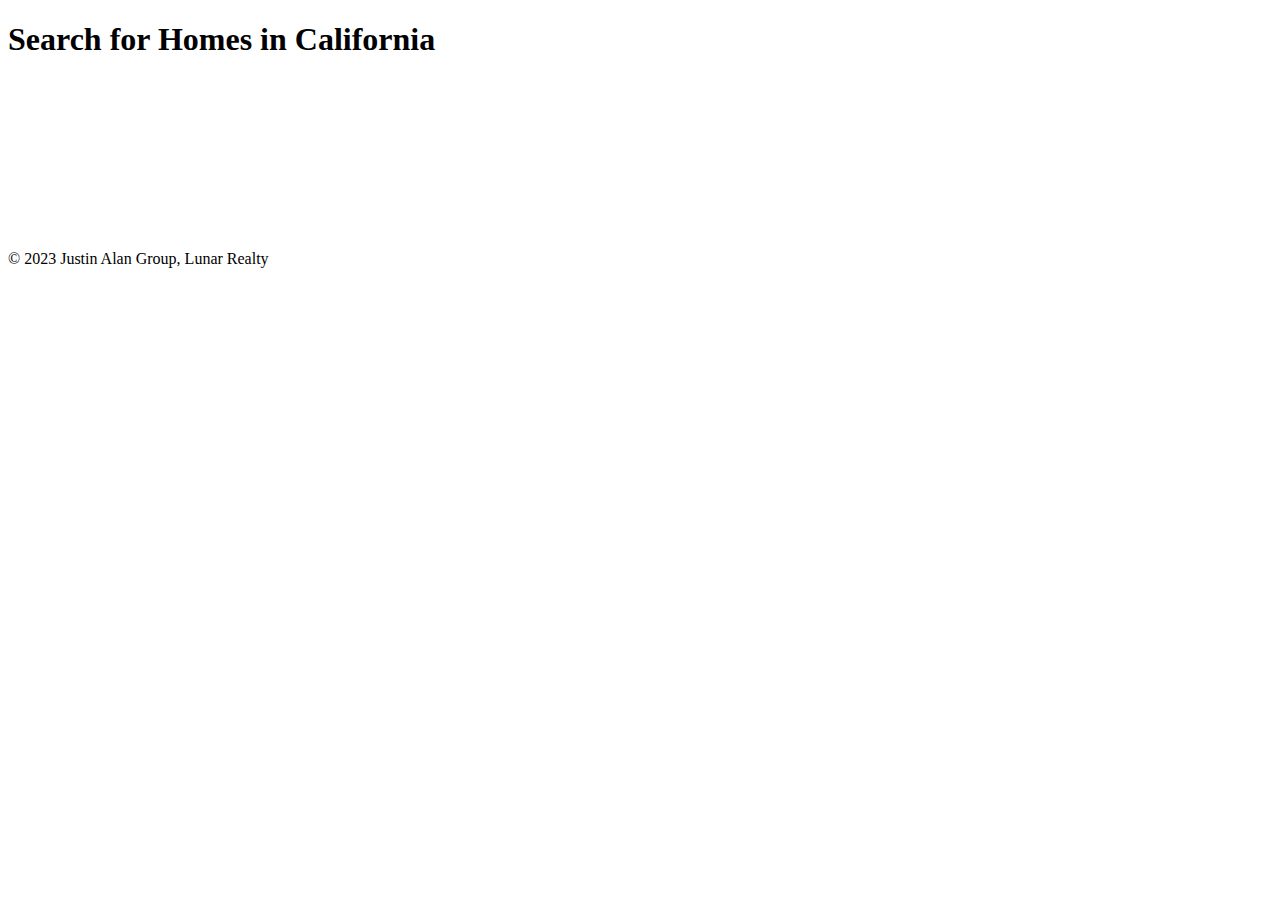
<file: index.html>
<!DOCTYPE html>
<html>
<head>
    <title>Home Search | California Homes For Sale</title>
    <link href="https://lunarsearch.homes/search.css" rel="stylesheet" type="text/css" media="all">
</head>
<body class="no-scroll">
    <!-- Main content of the page goes here -->
    <header><h1 class="header">Search for Homes in California</h1></header>

    <div class="flexCenter">
       <iframe src="https://matrix.crmls.org/Matrix/public/IDX.aspx?idx=98f5860" width="100%" height="100%" frameborder="0" marginwidth="0" marginheight="0"></iframe>
    </div>
    
    <footer>
        <p>&copy; 2023 Justin Alan Group, Lunar Realty</p>
    </footer>

    <!-- 'No scroll on load' script -->
    <script type="text/javascript">
        (function(){
           function onReady() {
             document.body.classList.remove('no-scroll');
           }
           
           if ( document.readyState === 'complete' ) {
              onReady();
           } else {
              document.addEventListener('DOMContentLoaded', onReady);
           }
        })();
        </script>
</body>
</html>
</file>
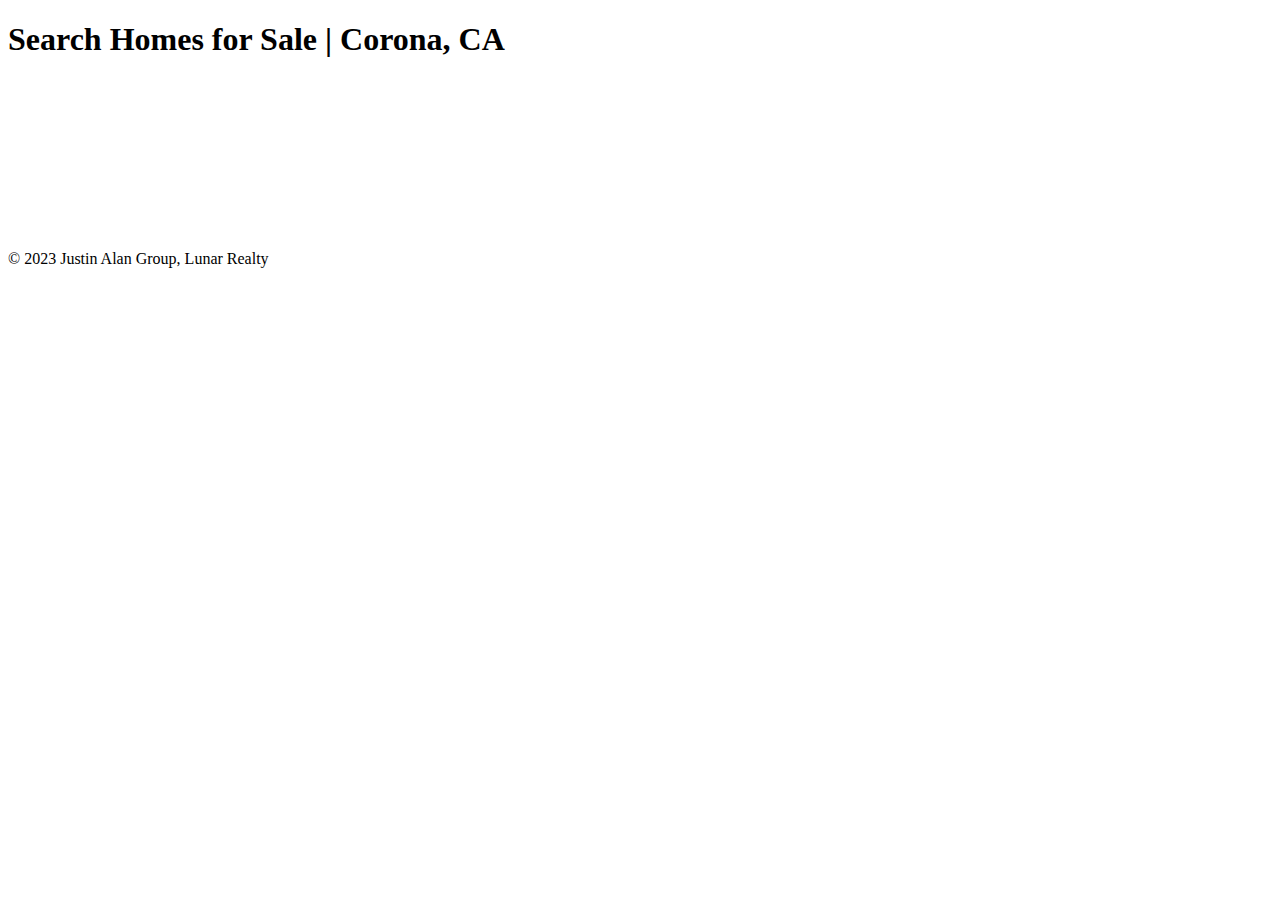
<file: corona-ca.html>
<!DOCTYPE html>
<html>
<head>
    <title>Home Search | Corona, California Homes For Sale</title>
    <link href="https://lunarsearch.homes/search.css" rel="stylesheet" type="text/css" media="all">
</head>
<body class="no-scroll">
    <!-- Main content of the page goes here -->
    <header><h1 class="header">Search Homes for Sale | Corona, CA</h1></header>

    <div class="flexCenter">
      <iframe src="https://matrix.crmls.org/Matrix/public/IDX.aspx?idx=7d4e352a" width="100%" height="100%" frameborder="0" marginwidth="0" marginheight="0"></iframe>
    </div>
    
    <footer>
        <p>&copy; 2023 Justin Alan Group, Lunar Realty</p>
    </footer>

    <!-- 'No scroll on load' script -->
    <script type="text/javascript">
        (function(){
           function onReady() {
             document.body.classList.remove('no-scroll');
           }
           
           if ( document.readyState === 'complete' ) {
              onReady();
           } else {
              document.addEventListener('DOMContentLoaded', onReady);
           }
        })();
        </script>
</body>
</html>
</file>
